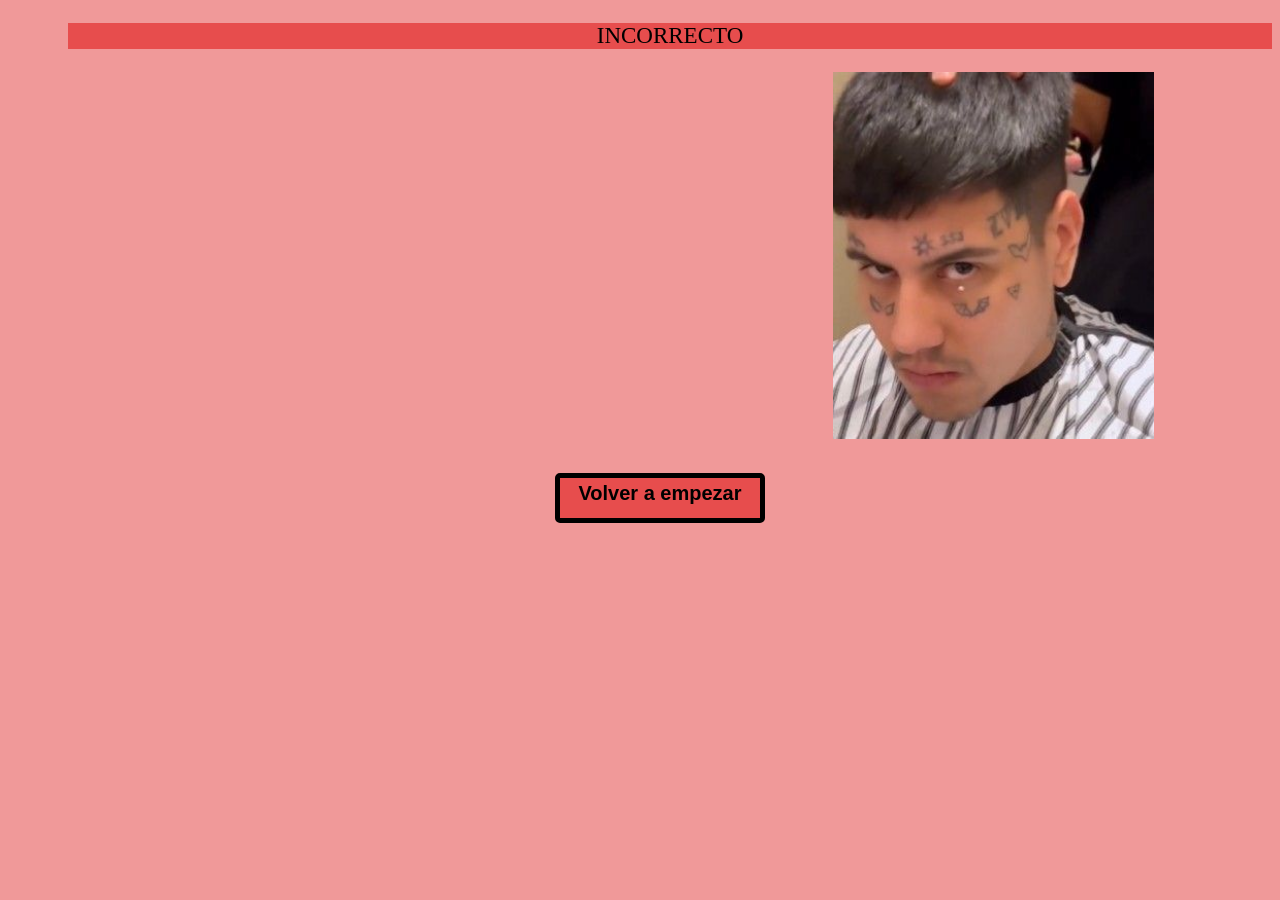
<file: incorrectoTrivia.html>
<!DOCTYPE html>
<html lang="en">
<head>
    <meta charset="UTF-8">
    <meta name="viewport" content="width=device-width, initial-scale=1.0">
    <title>Error</title>
    <link rel="stylesheet" href="stylesTrivia.css">
</head>
<body>
    <p style="margin-left: 60px; display: block;">INCORRECTO</p>
    <img src="ImagenesTrivia/dukiEnojado.jpg" alt="" style="width: 321px; height: 367px; 
    margin-left: 825px; display: block;">
    <nav>
        <ul >
            <li class="opciones">
                <a href="trivia.html";>Volver a empezar</a>
            </li>
        </ul>
    </nav>
</body>
</html>
</file>
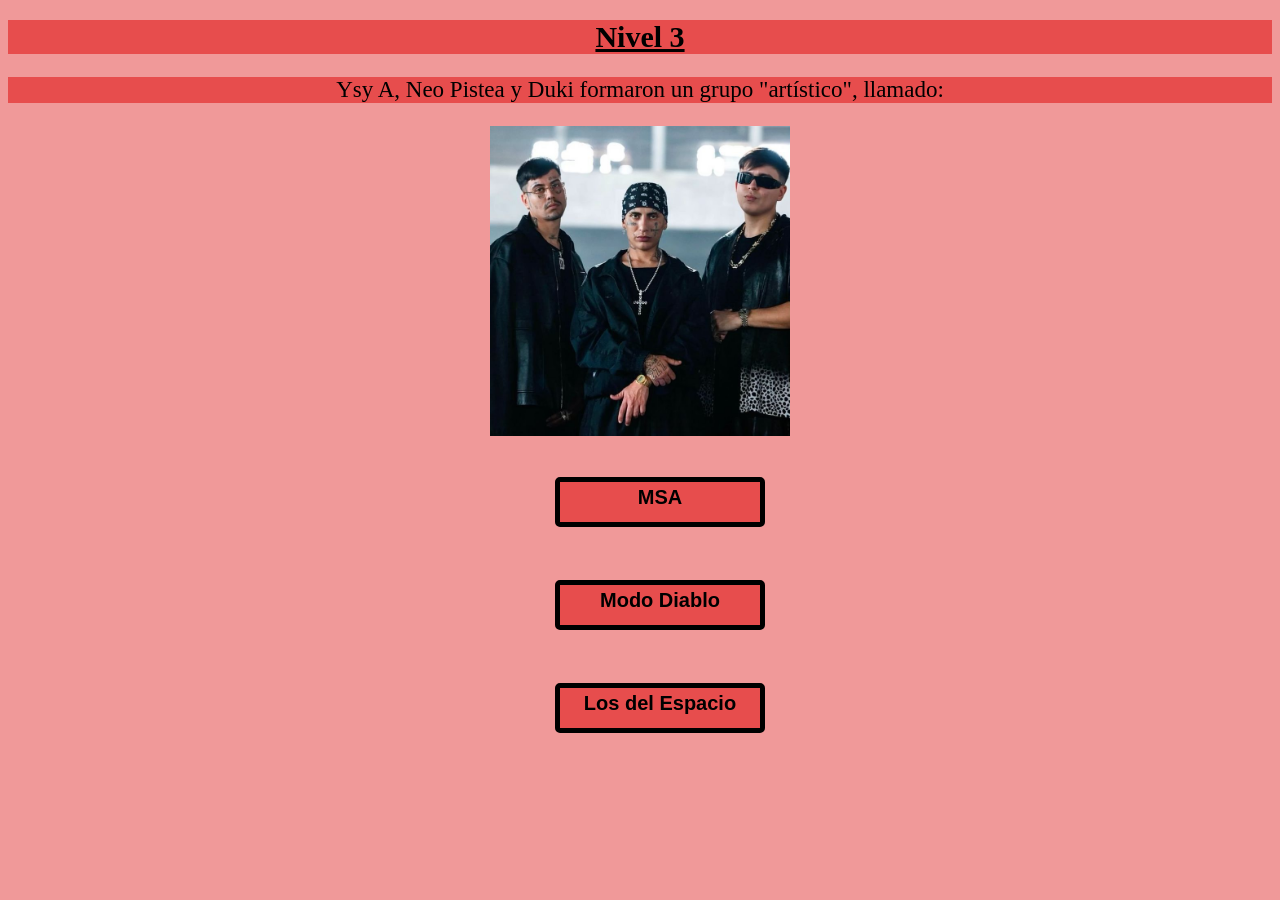
<file: nivel3.html>
<!DOCTYPE html>
<html lang="en">
<head>
    <meta charset="UTF-8">
    <meta name="viewport" content="width=device-width, initial-scale=1.0">
    <title>Nivel 3</title>
    <link rel="stylesheet" href="stylesTrivia.css">
</head>
<body>
    <h1>Nivel 3</h1>
    <p style="text-align: center;">Ysy A, Neo Pistea y Duki formaron un grupo "artístico", llamado:</p>
    <img src="ImagenesTrivia/modoDiablo.jpg" alt="" style="width: 300px;margin: 0 auto; display: block;">
    <nav>
        <ul >
            <p></p>
            <li class="opciones">
                <a href="incorrectoTrivia.html">MSA</a>
            </li>
            <p></p>
            <li class="opciones">
                <a href="nivel4.html";>Modo Diablo</a>
            </li>
            <p></p>
            <li class="opciones">
                <a href="incorrectoTrivia.html">Los del Espacio</a>
            </li>
        </ul>
    </nav>
</body>
</html>
</file>
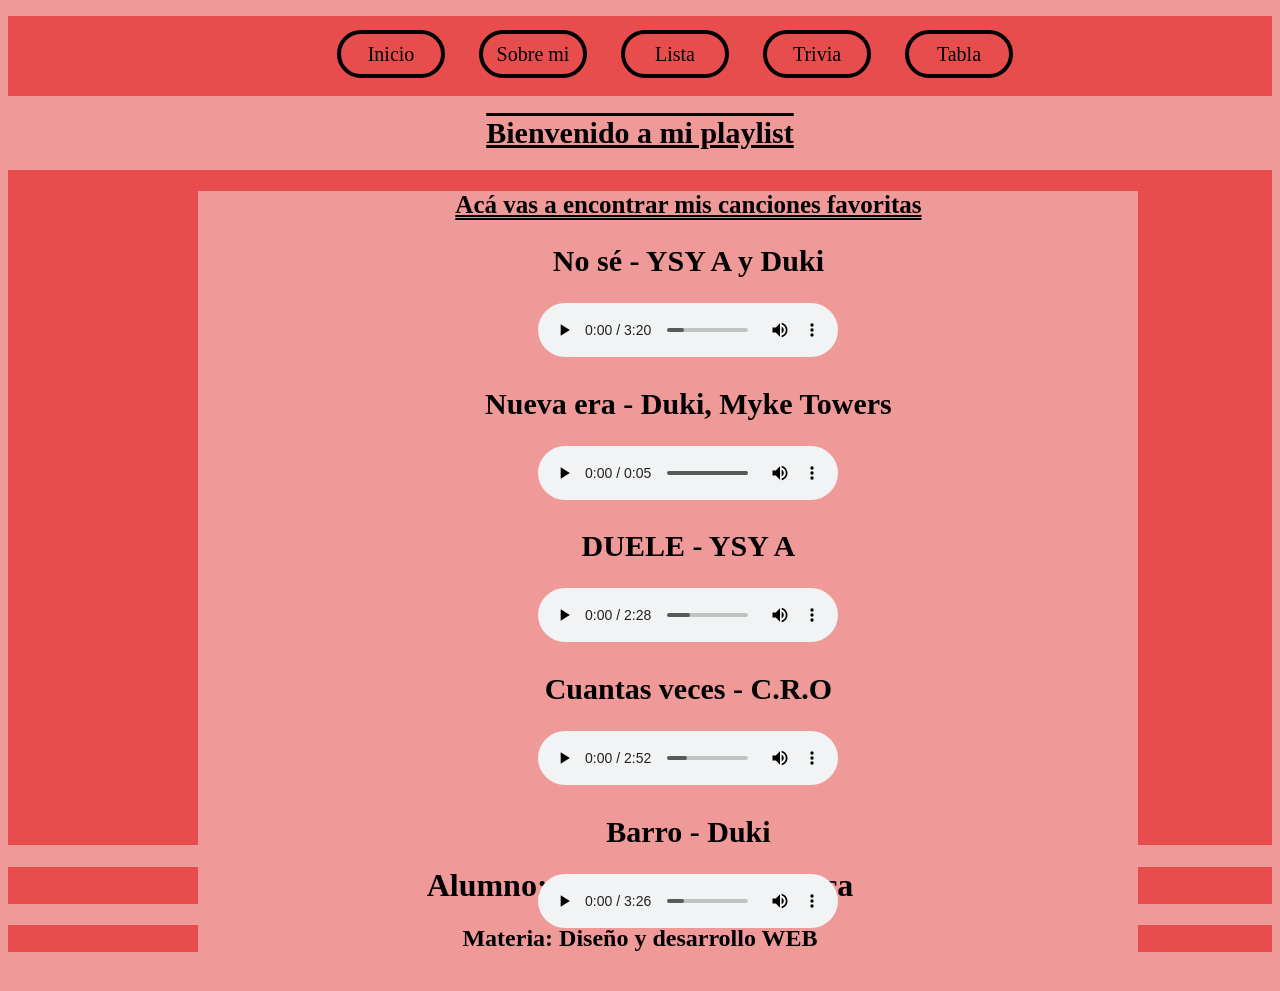
<file: playlist.html>
<!DOCTYPE html>
<html lang="en">
<head>
    <meta charset="UTF-8">
    <meta name="viewport" content="width=, initial-scale=1.0">
    <title>Playlist</title>
    <link rel="stylesheet" href="styles.css">
</head>
<body>
    <nav>
        <ul>
            <li><a href="index.html">Inicio</a></li>
            <li><a href="sobremi.html">Sobre mi</a></li>
            <li><a href="lista.html">Lista</a></li>
            <li><a href="trivia.html">Trivia</a></li>
            <li><a href="tablas.html">Tabla</a></li>
        </ul>
    </nav>
    <Center><h1 class = "titulo">Bienvenido a mi playlist</h1></Center>
    <main >
    <section>
        <center>
         <ul style=" background-color: rgb(240, 153, 153); width: 900px; height: 800px;">
            <p></p>
            <h1 style="font-size: 25px; text-decoration: underline double;background-color: rgb(240, 153, 153);">
                Acá vas a encontrar mis canciones favoritas</h1>
            <li style=" background-color: rgb(240, 153, 153);">
                <h1 style="text-align: center; font-size: 30px;background-color: rgb(240, 153, 153);">No sé - YSY A y Duki</h1>
                <audio src="audio/09 - YSY A - No se - Feat. DUKI  ANTEZANA 247.mp3"; 
                controls></audio>
            </li>
            <p></p>            
            <li style=" background-color: rgb(240, 153, 153);">
                <h1 style="text-align: center; font-size: 30px; background-color: rgb(240, 153, 153);">
                    Nueva era - Duki, Myke Towers</h1>
                <audio src="audio/DUKI, Myke Towers - Nueva Era.mp3"; 
                controls></audio>
            </li>
            <li style=" background-color: rgb(240, 153, 153);">
                <h1 style="text-align: center; font-size: 30px;background-color: rgb(240, 153, 153);">
                    DUELE - YSY A</h1>
                <audio src="audio/01 - YSY A - DUELE (PROD. EMIRSITO).mp3"; 
                controls></audio>
            </li>
            <li style=" background-color: rgb(240, 153, 153);">
                <h1 style="text-align: center; font-size: 30px;background-color: rgb(240, 153, 153);">
                    Cuantas veces - C.R.O</h1>
                <audio src="audio/C.R.O - Cuantas veces (Video Oficial).mp3" style="border-color: black;"
                controls></audio>
            </li>
            <li style=" background-color: rgb(240, 153, 153);">
                <h1 style="text-align: center; font-size: 30px;background-color: rgb(240, 153, 153);">
                   Barro - Duki</h1>
                <audio src="audio/DUKI - Barro (Video Oficial).mp3"; 
                controls></audio>
            </li>
        </ul>
        </center>
    </section>
    </main>
    <center>
    <footer>
        <h1>Alumno: Santiago Rey Di Luca</h1>
        <h2>Materia: Diseño y desarrollo WEB</h2>       
    </footer>
    </center>
</body>
</html>
</file>
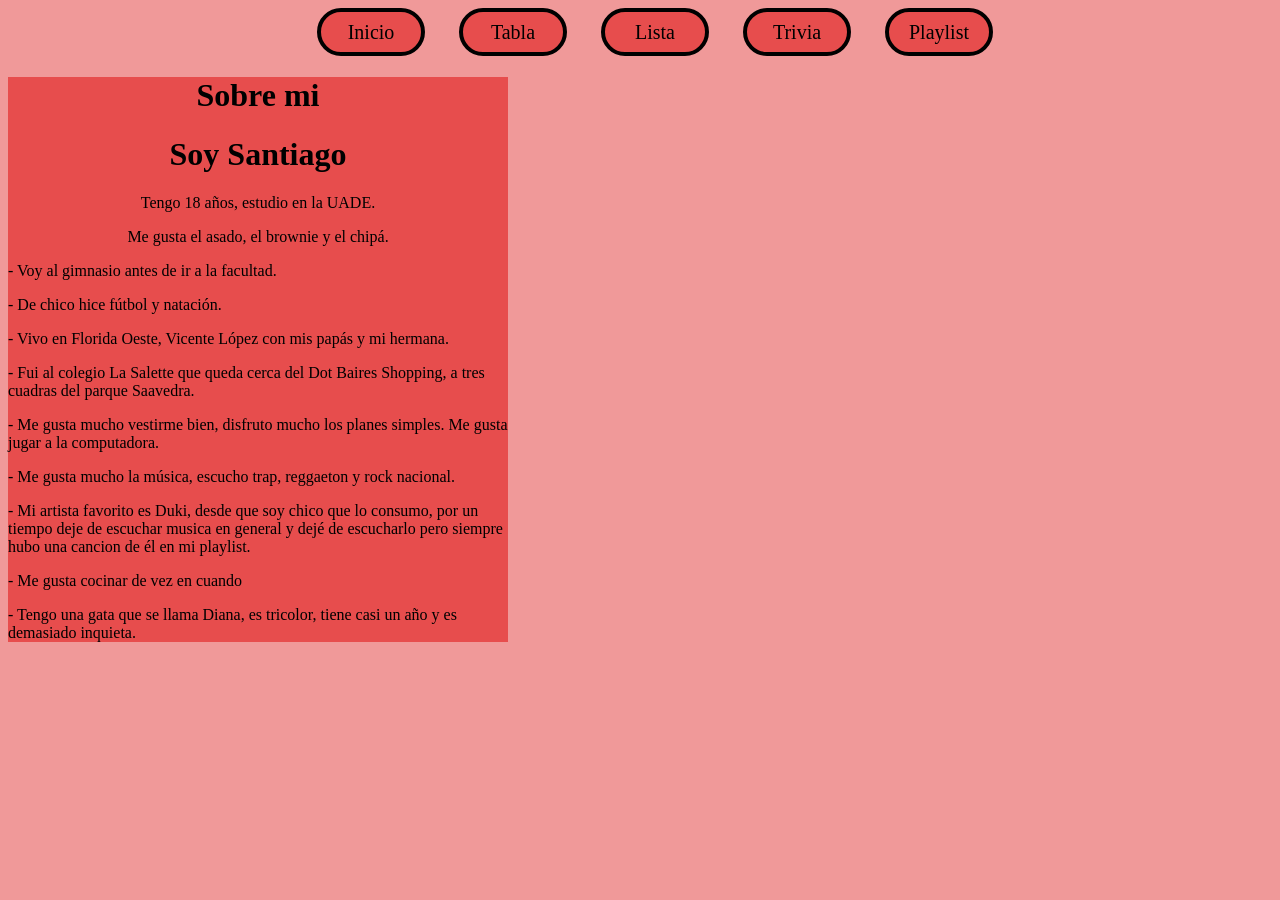
<file: sobremi.html>
<!DOCTYPE html>
<html lang="en">
<head>
    <meta charset="UTF-8">
    <meta name="viewport" content="width=device-width, initial-scale=1.0">
    <title>Sobre Mí</title>
    <link rel="stylesheet" href="styles.css">
</head>
<body>
    <center>
        <nav>
            <li>
                <a href="index.html">Inicio</a>
            </li>
            <li>
                <a href="tablas.html">Tabla</a>
            </li>
            <li>
                <a href="lista.html">Lista</a>
            </li>
            <li>
                <a href="trivia.html">Trivia</a>
            </li>
            <li>
                <a href="playlist.html">Playlist</a>
            </li>
        </nav> 
    </center>   
<div style="width: 500px; background-color: rgb(231, 77, 77)">
    <h1 style="text-align: center;">Sobre mi</h1> 
        <div style="background-color: rgb(231, 77, 77);">
            <h1 style="text-align: center;">Soy Santiago</h1>
            <p></p>
            <p style="text-align: center;">Tengo 18 años, estudio en la UADE.</p>
            <p style="text-align: center;"> Me gusta el asado, el brownie y el chipá.</p>
            <p></p>
            <p>- Voy al gimnasio antes de ir a la facultad.</p>
            <p>- De chico hice fútbol y natación.</p>
            <p>- Vivo en Florida Oeste, Vicente López con mis papás y mi hermana.</p>
            <p>- Fui al colegio La Salette que queda cerca del Dot Baires Shopping, a tres cuadras del parque Saavedra.</p>
            <p>- Me gusta mucho vestirme bien, disfruto mucho los planes simples. Me gusta jugar a la computadora.</p>
            <p>- Me gusta mucho la música, escucho trap, reggaeton y rock nacional.</p>
            <p>- Mi artista favorito es Duki, desde que soy chico que lo consumo, por un tiempo deje de escuchar 
                musica en general y dejé de escucharlo pero siempre hubo una cancion de él en mi playlist. </p> 
            <p>- Me gusta cocinar de vez en cuando</p>
            <p>- Tengo una gata que se llama Diana, es tricolor, tiene casi un año y es demasiado inquieta.</p>
</div>
</body>
</html>
</file>
<file: stylesTrivia.css>
section{
    text-align: center;
}
p{
    font-size: 23px;
    background-color: rgb(231, 77, 77);
    text-align: center;
}
h1{
    font-size: 30px;
    background-color: rgb(231, 77, 77);
    text-align: center;
    text-decoration: underline;
}
h2{ 
    font-size: 30px; 
    text-decoration: underline;
    background-color: rgb(231, 77, 77);
}
body {
    background-color: rgb(240, 153, 153);
}
th { 
    background-color: rgb(231, 77, 77); /*Fondo de encabezado de tabla */
}

/* ⬇ Estilos de: Inicio de trivia y niveles ⬇ */

nav ul{
    
    text-align: center;
    height: 80px;
    line-height: 80px;
}
nav a {
    color:rgb(231, 77, 77);
    color:black;
    
}
nav li:hover {
    padding: 0.5%;
}
nav li {
    display: inline-block;
    width: 100px;
    height: 70px;
    line-height: 30px;
    background-color: rgb(231, 77, 77);
    border-radius: 5px;
    border: 5px solid black;
    margin-left: 30px;
}
/* Estilos de niveles */
.opciones {
    display: inline-block;
    width: 200px;
    height: 40px;
    line-height: 30px;
    background-color: rgb(231, 77, 77);
    border-radius: 5px;
    border: 5px solid black;
    margin: 0 auto;
}
a{
    text-decoration: none;
    color: black;
    text-align: center;
    font-size: 20px;
    font-weight: bold;
    font-family: 'Gill Sans','Trebuchet MS', sans-serif;
}
</file>
<file: styles.css>
/* tablas.html: */
.fondoTablas{
        background-color: rgb(245, 106, 106); /*Fondo de casillas */
        font-size: 16px;
        
    }
th { 
    background-color: rgb(231, 77, 77); /*Fondo de encabezado de tabla */
}
.titulo {
    font-size: 24px; 
    text-decoration: underline;
}
/* Cuerpo de paginas */
body {
    background-color: rgb(240, 153, 153);
}
nav body {
    background-color: rgb(240, 153, 153);
}
h2  {
    background-color: rgb(231, 77, 77);
}
h1 {
    background-color: rgb(231, 77, 77);
}
ul  {
    list-style: none;
}
li  {
    background-color: rgb(231, 77, 77); 
    font-size: 20px;
}
ol {
    background-color: rgb(231, 77, 77);
}
nav ul{
    Background-color: rgb(231, 77, 77);
    text-align: center;
    height: 80px;
    line-height: 80px;
 }
nav li {
    display: inline-block;
    width: 100px;
    height: 40px;
    line-height: 40px;
    border-radius: 5px;
    border:5px solid red 
}
nav a {
    color:rgb(240, 153, 153);
    text-decoration: none;
    width: 100%;
    height: 100%;
}
nav li:hover {
    margin: 0%;
    padding: 0.5%;
}
nav li {
    display: inline-block;
    width: 100px;
    height:40px;
    line-height: 40px;
    background-color: rgb(231, 77, 77);
    border-radius: 100px;
    border: 4px solid black;
    margin-left: 30px;
}
nav a {
    color: black;
    text-decoration: none;
    display: inline-block;
    width: 100%;
    height: 100%;
}
section {
    background-color: rgb(231, 77, 77);
    width: 69vw ; 
    display: inline-block;
    height: 100%; 
    vertical-align: top;
}
aside{
    background-color: rgb(231, 77, 77);
    width: 20vw; 
    display: inline-block ;
    height: 100%; 
}
main{
    background-color: rgb(231, 77, 77);
    height: 75vh;
    margin: 100 auto;
    text-align: center;
}
.titulo{
    text-decoration: none;
    text-align: center;
    font-size: 30px;
    background-color: rgb(240, 153, 153);
    text-decoration: underline overline;
}
</file>
